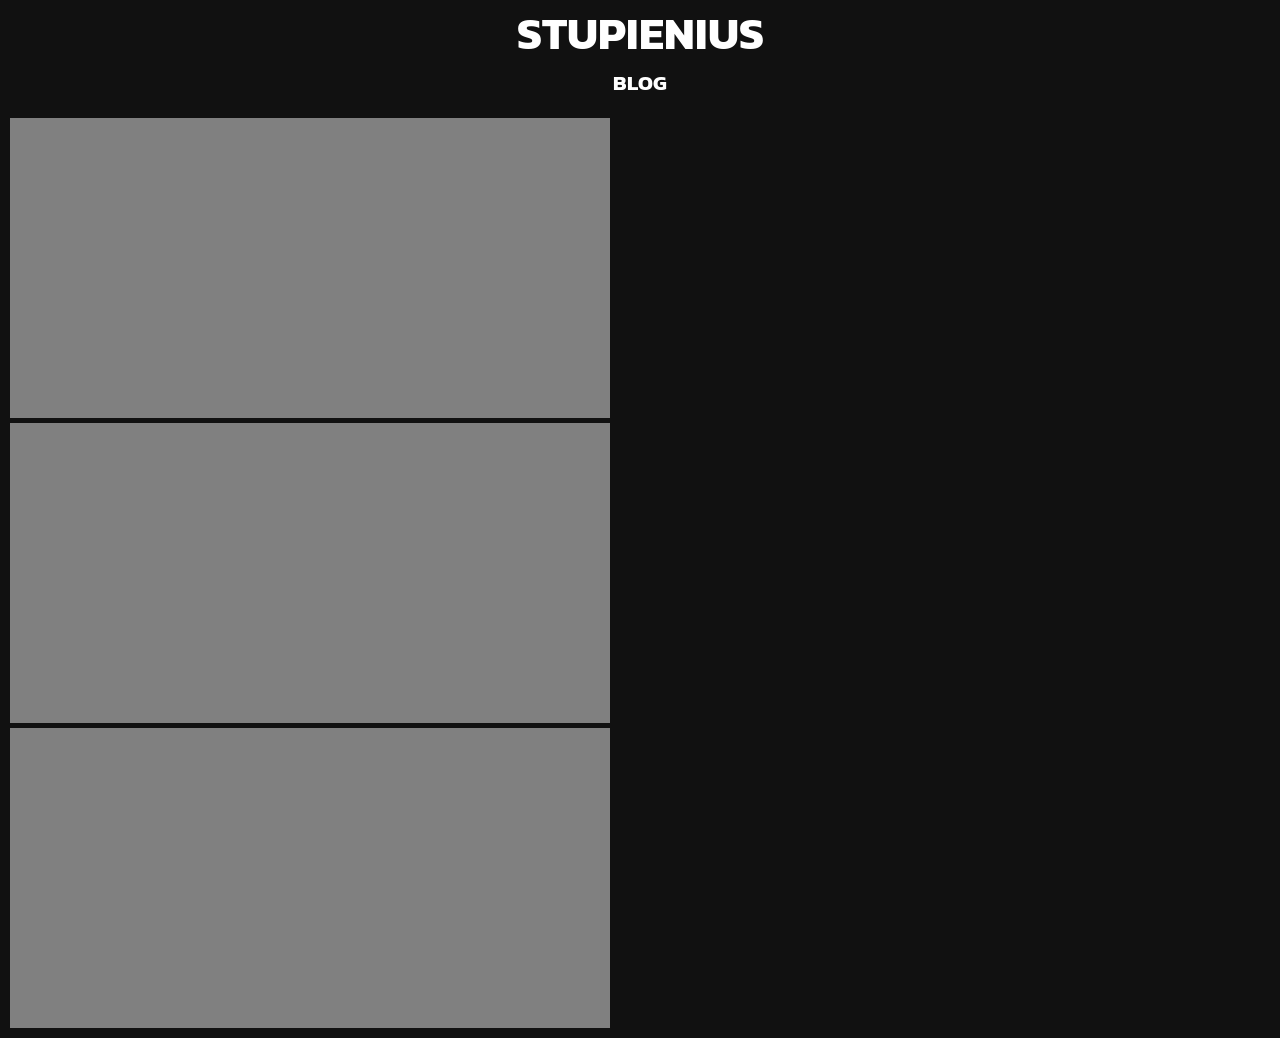
<file: blog/blog.html>
<!DOCTYPE html>
<html lang="en">
<head>
    <meta charset="UTF-8">
    <meta name="viewport" content="width=device-width, initial-scale=1.0">
    <link rel="preconnect" href="https://fonts.googleapis.com">
    <link rel="stylesheet" href="blog.css">
    <title>stupienius blog</title>
</head>
<body>
    <header><h1>STUPIENIUS</h1><h2>BLOG</h2></header>
    <div class="container">
        <main>
            <div class="post">
    
            </div>
            <div class="post">
    
            </div>
            <div class="post">
    
            </div>
        </main>
        <aside>
            
        </aside>
    </div>
</body>
</html>
</file>
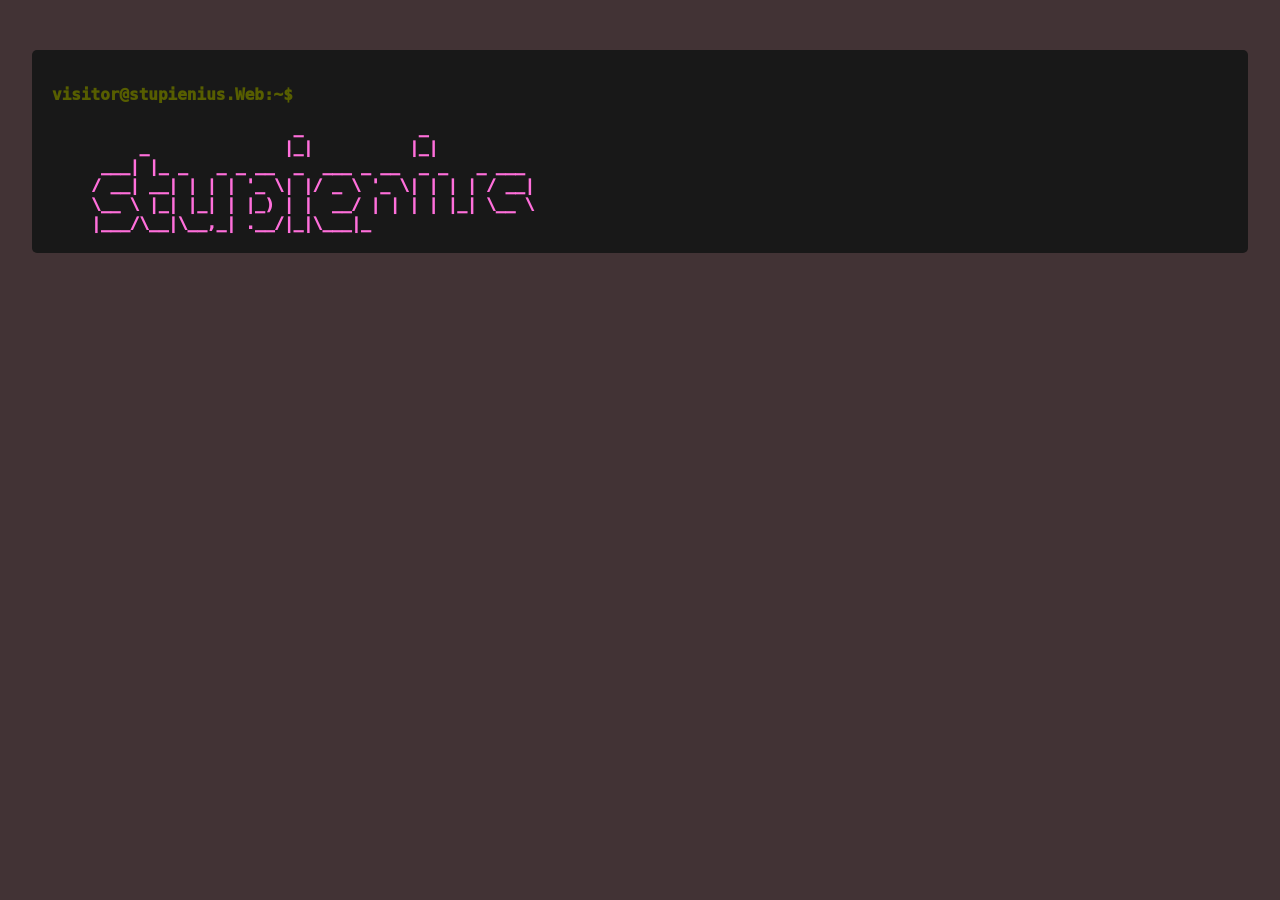
<file: terminal/ter.html>
<!DOCTYPE html>
<html lang="en">
<head>
    <meta charset="UTF-8">
    <meta name="viewport" content="width=device-width, initial-scale=1.0">
    <title>Terminal-like Website</title>
    <link rel="stylesheet" href="ter.css">
</head>
<body>
    <input  id="text"
            onkeydown = "executeCommand(this, event);
                         inputPrompt(this, event)"
            autofocus>
    <div class="terminal">
    </div>
    <script src="command.js"></script>
    <script src="ter.js"></script>
</body>
</html>
</file>
<file: blog/blog.css>
@import url('https://fonts.googleapis.com/css2?family=Kanit:ital,wght@0,100;0,200;0,300;0,400;0,500;0,600;0,700;0,800;0,900;1,100;1,200;1,300;1,400;1,500;1,600;1,700;1,800;1,900&display=swap');

*{
    margin: 0;
    border: 0;
    padding: 0;
    outline: 0;
    box-sizing: border-box;
}

html {
    position:relative;
    width: 100%;
    font-family: "Kanit", sans-serif;
    font-size: 14px;
    color: white;
    background-color: rgb(17, 17, 17);
}

body{
    position:relative;
    display: flex;
    flex-direction: column;
    gap: 10px;
}

h1{
    font-size: 3.2rem;
}

h2 {
    font-size: 1.5rem;
}

header {
    width: 100%;
    display: flex;
    flex-direction: column;
}

header h1 {
    width: auto;
    text-align: center;
}

header h2{
    width: 100%;
    text-align: center;
}

.hide {
    display: none;
}

.container {
    position: relative;
    display: flex;
    flex-direction: row;
    gap: 5px;
}

.container main{ 
    padding: 10px;
    display: flex;
    flex-direction: column;
    gap: 5px;
}

.container main .post {
    width: 600px;
    height: 300px;
    background-color: gray;
}

.container aside{
    background-color: aqua;
}
</file>
<file: terminal/ter.css>
*{
    margin: 0;
    padding: 0;
    border: 0;
    box-sizing: border-box;
    color: #ff6fdb;
    font-weight: 1000;
}

body {
    font-family: cursor, monospace;
    background-color: rgb(66, 51, 53);
    color: #fff;
    margin: 0;
    padding: 0;
}

#text{
    position: absolute;
    left: -1000px;
    bottom: -100000px;
    resize: none;
}

.terminal {
    width: 95%;
    margin: 50px auto;
    padding: 20px;
    background-color: #181818;
    border-radius: 5px;
    padding-bottom: 20px;
}

.container{
    display: flex;
    flex-direction: column;
}

.prompt_hit{
    margin-right: 5px;
    color: rgb(87, 94, 0);
}

.prompt_input{
    color: rgb(241, 133, 255);
}

.input{
    display: flex;
    flex-direction: row;
    align-items: center;
    margin: 15px 0 15px 0;
}

.output{
    display: flex;
    flex-direction: column;
    margin-left: 20px;
}

.cursor{
    height: 17px;
    width: 2px;
    background-color: white;
    animation: blink 1.5s infinite;
}

p{
    display: flex;
    flex-direction: row;
    gap: 15px;
}

a{
    text-decoration: none;
}

a:hover{
    background-color: bisque;
}

.color1{
    text-shadow: 0px 0px 5px rgb(255, 180, 83);
    color: rgb(255, 178, 35);
}

@keyframes blink {
    0%, 50% {
      opacity: 1;
    }
    51%, 99% {
      opacity: 0;
    }
  }
</file>
